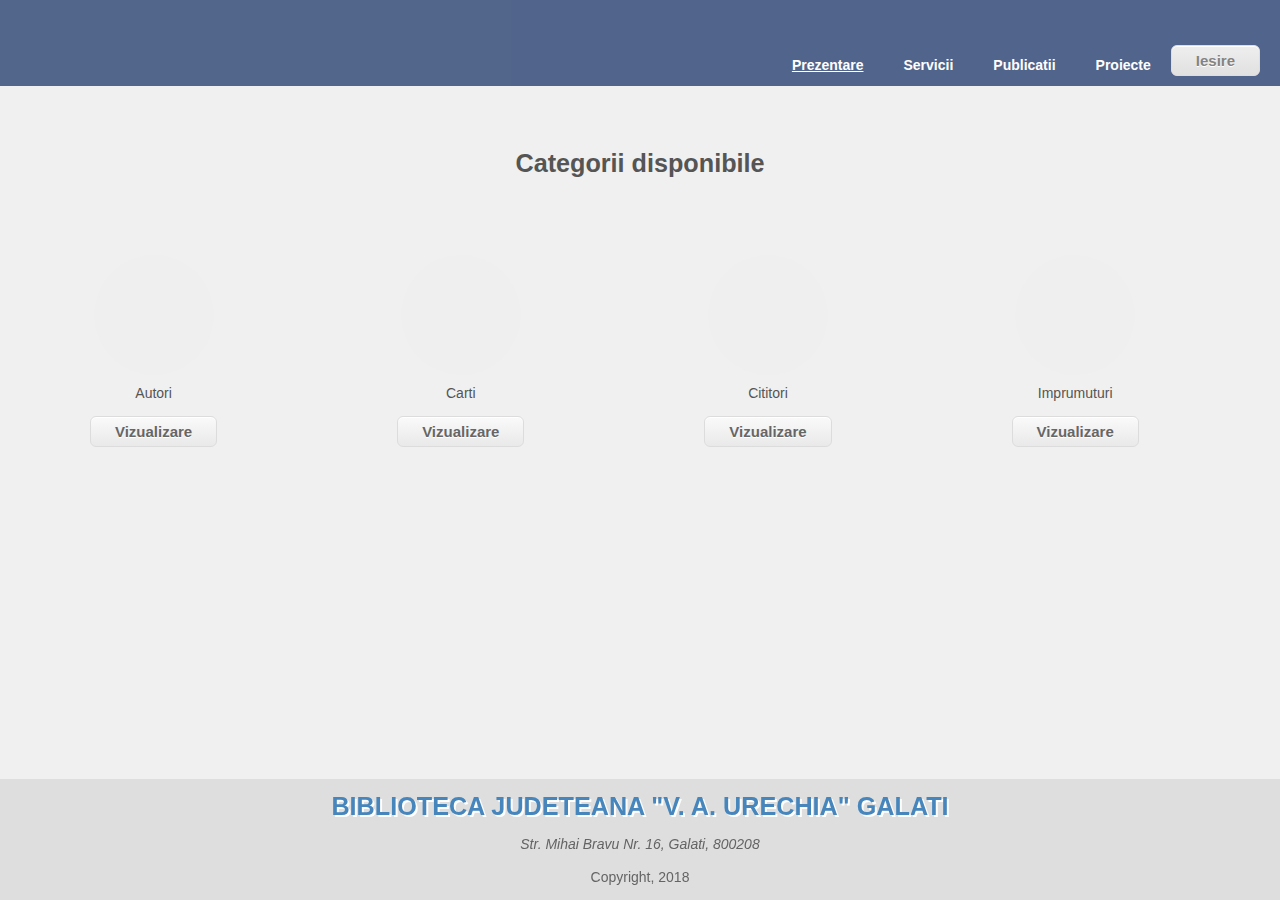
<file: admin.html>
<!doctype html>
<html lang="en">
<head>
    <meta charset="utf-8">
    <title>Biblioteca</title>
    <meta name="viewport" content="width=device-width, initial-scale=1">
    <link rel="stylesheet" href="admin.css">

</head>
<body>

  <header>
      <a href ="#" id="logo"></a>
      <nav>
        <a href="#" id="menu-icon"></a>
        <ul>
          <li><a href="#" class="current">Prezentare</a></li>
          <li><a href="servicii.html">Servicii</a></li>
          <li><a href="publicatii.html">Publicatii</a></li>
          <li><a href="proiecte.html">Proiecte</a></li>

         
            <button  style = "
  -moz-box-shadow:inset 0px 1px 0px 0px #ffffff;
  -webkit-box-shadow:inset 0px 1px 0px 0px #ffffff;
  box-shadow:inset 0px 1px 0px 0px #ffffff;
  background:-webkit-gradient(linear, left top, left bottom, color-stop(0.05, #ededed), color-stop(1, #dfdfdf));
  background:-moz-linear-gradient(top, #ededed 5%, #dfdfdf 100%);
  background:-webkit-linear-gradient(top, #ededed 5%, #dfdfdf 100%);
  background:-o-linear-gradient(top, #ededed 5%, #dfdfdf 100%);
  background:-ms-linear-gradient(top, #ededed 5%, #dfdfdf 100%);
  background:linear-gradient(to bottom, #ededed 5%, #dfdfdf 100%);
  filter:progid:DXImageTransform.Microsoft.gradient(startColorstr='#ededed', endColorstr='#dfdfdf',GradientType=0);
  background-color:#ededed;
  -moz-border-radius:6px;
  -webkit-border-radius:6px;
  border-radius:6px;
  border:1px solid #dcdcdc;
  display:inline-block;
  cursor:pointer;
  color:#777777;
  font-family:Arial;
  font-size:15px;
  font-weight:bold;
  padding:6px 24px;
  text-decoration:none;
  text-shadow:0px 1px 0px #ffffff;
  margin-top: 2%;
  margin-bottom: 2%;
  " onclick="window.location.href='index.html'">Iesire</button>
      
        </ul>
      </nav>
    </header>

    <h1 class="titlu">Categorii disponibile</h1>
    <section class="section">
       <button class="btn1" onclick="window.location.href='autori.php'"></button>
       <p>Autori</p>
       <button class="vizualizare" onclick="window.location.href='vizualizare_autori.php'"> Vizualizare</button>
    </section>
    <section class="section">
       <button class="btn2" onclick="window.location.href='carti.php'"></button>
       <p>Carti</p>
       <button class="vizualizare" onclick="window.location.href='vizualizare_carti.php'"> Vizualizare</button>
    </section>
    <section class="section">
       <button class="btn3" onclick="window.location.href='cititori.php'"></button>
       <p>Cititori</p>
       <button class="vizualizare" onclick="window.location.href='vizualizare_cititori.php'"> Vizualizare</button>
    </section>
    <section class="section">
       <button class="btn4" onclick="window.location.href='imprumuturi.php'"></button>
       <p>Imprumuturi</p>
       <button class="vizualizare" onclick="window.location.href='vizualizare_imprumuturi.php'"> Vizualizare</button>
    </section>


        <footer class="footer">
      <div class = "container">
        <div class = "text-center">
          <h1 class = "bibl" style="color:#337ab7; text-shadow:2px 2px white;">BIBLIOTECA JUDETEANA "V. A. URECHIA" GALATI</h1>
          <address>
            Str. Mihai Bravu Nr. 16, Galati, 800208
          </address>
          <p>Copyright, 2018</p>
        </div>
      </div>
    </footer>
    
</body>
</html>
</file>
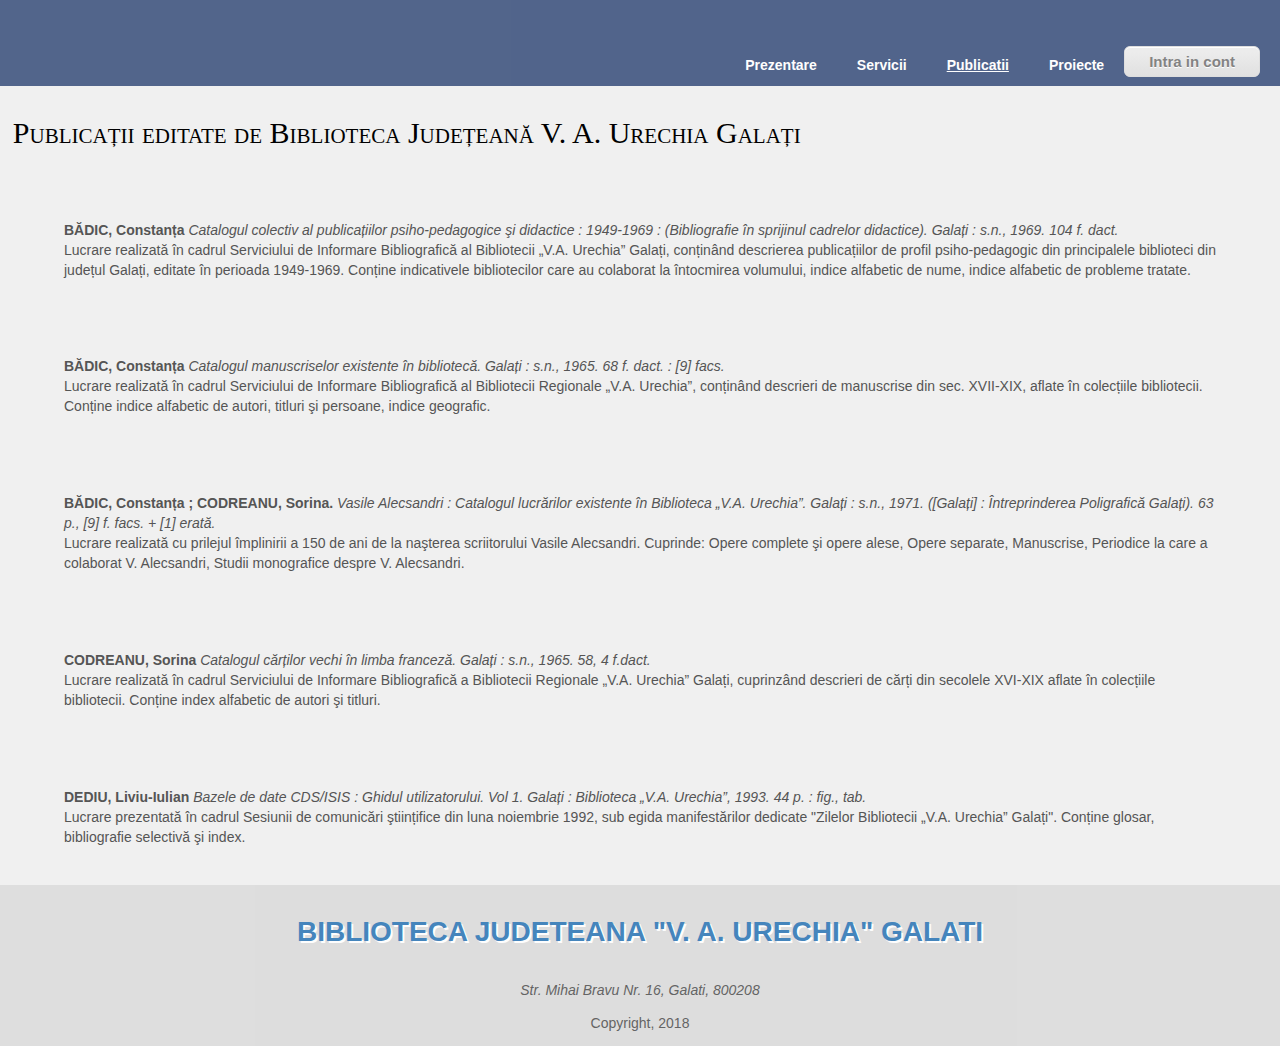
<file: publicatii.html>
<!doctype html>
<html lang="en">
<head>
  <meta charset="utf-8">
  <title>Servicii</title>
  <meta name="viewport" content="width=device-width,initial-scale=1">
  <link rel = "stylesheet" type = "text/css" href = "publicatii.css">
</head>

<body>
 <header>
      <a href ="index.html" id="logo"></a>
      <nav>
        <a href="#" id="menu-icon"></a>
        <ul>
          <li><a href="index.html">Prezentare</a></li>
          <li><a href="servicii.html">Servicii</a></li>
          <li><a href="#" class="current">Publicatii</a></li>
          <li><a href="proiecte.html">Proiecte</a></li>
          

               <button style = "
               -moz-box-shadow:inset 0px 1px 0px 0px #ffffff;
  -webkit-box-shadow:inset 0px 1px 0px 0px #ffffff;
  box-shadow:inset 0px 1px 0px 0px #ffffff;
  background:-webkit-gradient(linear, left top, left bottom, color-stop(0.05, #ededed), color-stop(1, #dfdfdf));
  background:-moz-linear-gradient(top, #ededed 5%, #dfdfdf 100%);
  background:-webkit-linear-gradient(top, #ededed 5%, #dfdfdf 100%);
  background:-o-linear-gradient(top, #ededed 5%, #dfdfdf 100%);
  background:-ms-linear-gradient(top, #ededed 5%, #dfdfdf 100%);
  background:linear-gradient(to bottom, #ededed 5%, #dfdfdf 100%);
  filter:progid:DXImageTransform.Microsoft.gradient(startColorstr='#ededed', endColorstr='#dfdfdf',GradientType=0);
  background-color:#ededed;
  -moz-border-radius:6px;
  -webkit-border-radius:6px;
  border-radius:6px;
  border:1px solid #dcdcdc;
  display:inline-block;
  cursor:pointer;
  color:#777777;
  font-family:Arial;
  font-size:15px;
  font-weight:bold;
  padding:6px 24px;
  text-decoration:none;
  text-shadow:0px 1px 0px #ffffff;
  margin-top: 2%;
  margin-bottom: 2%;
  " onclick="window.location.href='login.html'">Intra in cont</button>
      
        </ul>
      </nav>
    </header>

<p class="titlu">Publicații editate de Biblioteca Județeană V. A. Urechia Galați</p>
<div class="wrapper">
  <b>BĂDIC, Constanța</b>
  <i>Catalogul colectiv al publicațiilor psiho-pedagogice şi didactice : 1949-1969 : (Bibliografie în sprijinul cadrelor didactice). Galați : s.n., 1969. 104 f. dact. </i>
  <div>Lucrare realizată în cadrul Serviciului de Informare Bibliografică al Bibliotecii „V.A. Urechia” Galați, conținând descrierea publicațiilor de profil psiho-pedagogic din principalele biblioteci din județul Galați, editate în perioada 1949-1969. Conține indicativele bibliotecilor care au colaborat la întocmirea volumului, indice alfabetic de nume, indice alfabetic de probleme tratate. 
  </div>
</div>

<div class="wrapper">
  <b>BĂDIC, Constanța</b>
  <i>Catalogul manuscriselor existente în bibliotecă. Galați : s.n., 1965. 68 f. dact. : [9] facs.  </i>
  <div>Lucrare realizată în cadrul Serviciului de Informare Bibliografică al Bibliotecii Regionale „V.A. Urechia”, conținând descrieri de manuscrise din sec. XVII-XIX, aflate în colecțiile bibliotecii. Conține indice alfabetic de autori, titluri şi persoane, indice geografic.  
  </div>
</div>

<div class="wrapper">
  <b>BĂDIC, Constanța ; CODREANU, Sorina.</b>
  <i>Vasile Alecsandri : Catalogul lucrărilor existente în Biblioteca „V.A. Urechia”. Galați : s.n., 1971. ([Galați] : Întreprinderea Poligrafică Galați). 63 p., [9] f. facs. + [1] erată.</i>
  <div>Lucrare realizată cu prilejul împlinirii a 150 de ani de la naşterea scriitorului Vasile Alecsandri. Cuprinde: Opere complete şi opere alese, Opere separate, Manuscrise, Periodice la care a colaborat V. Alecsandri, Studii monografice despre V. Alecsandri. 
  </div>
</div>

<div class="wrapper">
  <b>CODREANU, Sorina</b>
  <i>Catalogul cărților vechi în limba franceză. Galați : s.n., 1965. 58, 4 f.dact. </i>
  <div>Lucrare realizată în cadrul Serviciului de Informare Bibliografică a Bibliotecii Regionale „V.A. Urechia” Galați, cuprinzând descrieri de cărți din secolele XVI-XIX aflate în colecțiile bibliotecii. Conține index alfabetic de autori şi titluri.   
  </div>
</div>

<div class="wrapper last">
  <b>DEDIU, Liviu-Iulian</b>
  <i>Bazele de date CDS/ISIS : Ghidul utilizatorului. Vol 1. Galați : Biblioteca „V.A. Urechia”, 1993. 44 p. : fig., tab. </i>
  <div>Lucrare prezentată în cadrul Sesiunii de comunicări ştiințifice din luna noiembrie 1992, sub egida manifestărilor dedicate "Zilelor Bibliotecii „V.A. Urechia” Galați". Conține glosar, bibliografie selectivă şi index. 
  </div>
</div>


 <footer class="footer">
      <div class = "container">
         <div class = "text-center">
            <h1 style="color:#337ab7; text-shadow:2px 2px white;">BIBLIOTECA JUDETEANA "V. A. URECHIA" GALATI</h1>
            <address>
               Str. Mihai Bravu Nr. 16, Galati, 800208
            </address>
            <p>Copyright, 2018</p>
         </div>
      </div>
    </footer>
    
</body>
</html>
</file>
<file: admin.css>
.vizualizare {

	-moz-box-shadow:inset 0px 1px 0px 0px #ffffff;
	-webkit-box-shadow:inset 0px 1px 0px 0px #ffffff;
	box-shadow:inset 0px 1px 0px 0px #ffffff;
	background:-webkit-gradient(linear, left top, left bottom, color-stop(0.05, #f9f9f9), color-stop(1, #e9e9e9));
	background:-moz-linear-gradient(top, #f9f9f9 5%, #e9e9e9 100%);
	background:-webkit-linear-gradient(top, #f9f9f9 5%, #e9e9e9 100%);
	background:-o-linear-gradient(top, #f9f9f9 5%, #e9e9e9 100%);
	background:-ms-linear-gradient(top, #f9f9f9 5%, #e9e9e9 100%);
	background:linear-gradient(to bottom, #f9f9f9 5%, #e9e9e9 100%);
	filter:progid:DXImageTransform.Microsoft.gradient(startColorstr='#f9f9f9', endColorstr='#e9e9e9',GradientType=0);
	background-color:#f9f9f9;
	-moz-border-radius:6px;
	-webkit-border-radius:6px;
	border-radius:6px;
	border:1px solid #dcdcdc;
	display:inline-block;
	cursor:pointer;
	color:#666666;
	font-family:Arial;
	font-size:15px;
	font-weight:bold;
	padding:6px 24px;
	text-decoration:none;
	text-shadow:0px 1px 0px #ffffff;
	margin-top: 10px;
}
.vizualizare:hover {
	background:-webkit-gradient(linear, left top, left bottom, color-stop(0.05, #e9e9e9), color-stop(1, #f9f9f9));
	background:-moz-linear-gradient(top, #e9e9e9 5%, #f9f9f9 100%);
	background:-webkit-linear-gradient(top, #e9e9e9 5%, #f9f9f9 100%);
	background:-o-linear-gradient(top, #e9e9e9 5%, #f9f9f9 100%);
	background:-ms-linear-gradient(top, #e9e9e9 5%, #f9f9f9 100%);
	background:linear-gradient(to bottom, #e9e9e9 5%, #f9f9f9 100%);
	filter:progid:DXImageTransform.Microsoft.gradient(startColorstr='#e9e9e9', endColorstr='#f9f9f9',GradientType=0);
	background-color:#e9e9e9;
}
.vizualizare:active {
	position:relative;
	top:1px;
}
*{
	margin:0;
	border: 0;
	padding:0;
}

body{
	background: #f0f0f0;
	font: 14px/20px Arial, San-Serif;
	color: #555;
	margin: 0;
	width: 100%;
}

h1{
	text-align:center;
	font-size: 180%;
	line-height: 120%;

}

h2{
	text-decoration: underline;
	line-height: 280%;
	padding-left: 2%;
}

h3{
	line-height: 110%;
	padding: 2.5% 0;
}

p{
	padding: 1%;
}

img{
	text-align: center;
	max-width: 100%;
	height: auto;
	width:auto;
}

a{
	color:#FFF;
	text-decoration: none;
	font-weight: bold;
}

a:hover{
	color: #FFF;
	text-decoration: underline;
}

header{
	background: #405580;
	width: 100%;
	height:86px;
	position: fixed;
	top:0;
	left:0;
	z-index:100;
	opacity:0.90;
}




#logo{
	margin:5px;
	margin-left: 15px;
	float:left;
	width:75px;
	height: 75px;
	background: url("http://res.cloudinary.com/dwraqpjau/image/upload/c_scale,h_75,w_75/v1526927635/imageedit_2_6327001653_1_1_xkfrkr.png") no-repeat center;
}


nav{
	float: right;
	padding: 35px 20px 20px 0;
}



a:hover#menu-icon{
	border-radius: 4px 4px 0 0;
}

ul {
  list-style: none;
}

nav ul li{
	display: inline-block;
	float:left;
	padding: 20px;
}
.titlu{
	margin-top:110px;
	padding:3%;
}
.current{
	color:#FFF;
	text-decoration: underline;
}

.footer{
	background-color: rgba(200, 200, 200, 0.5);
	width:100%;
	overflow: hidden;
	opacity: 0.90;
	position:fixed;
    bottom:0;
}

.text-center{
	text-align:center;
} 
.btn1 {
height: 120px;
width: 120px; 
background-image:url('http://res.cloudinary.com/dwraqpjau/image/upload/c_scale,w_120/v1526824284/autor_hgsg0b.png');
background-repeat:no-repeat;
border-radius: 50%;
opacity: 0.8;
filter: alpha(opacity=80);

}

.btn1:hover {
opacity: 1.0;
filter: alpha(opacity=100); /* For IE8 and earlier */
}

.btn2 {
height: 120px;
width: 120px; 
background-image:url('http://res.cloudinary.com/dwraqpjau/image/upload/c_scale,w_120/v1526823569/book_c7eals.png');
background-repeat:no-repeat;
border-radius: 50%;
 opacity: 0.8;
filter: alpha(opacity=80);
}

.btn2:hover {
opacity: 1.0;
filter: alpha(opacity=100); /* For IE8 and earlier */
}

.btn3 {
height: 120px;
width: 120px; 
background-image:url('http://res.cloudinary.com/dwraqpjau/image/upload/c_scale,w_120/v1526823803/cititor_d8yukx.png');
background-repeat:no-repeat;
border-radius: 50%;
opacity: 0.8;
filter: alpha(opacity=80);
}

.btn3:hover {
opacity: 1.0;
filter: alpha(opacity=100); /* For IE8 and earlier */
}

.btn4 {
height: 120px;
width: 120px; 
background-image:url('http://res.cloudinary.com/dwraqpjau/image/upload/c_scale,w_129/v1526824788/images_kudwqa.png');
background-repeat:no-repeat;
border-radius: 50%;
opacity: 0.8;
filter: alpha(opacity=80);
}

.btn4:hover {
opacity: 1.0;
filter: alpha(opacity=100); /* For IE8 and earlier */
}



.section{
	width:20%;
	float:left;
	margin:3% 2%;
	text-align: center;
	display: inline;

}



.bibl{
	margin:1% 1%;
}
</file>
<file: publicatii.css>
*{
    margin:0;
    border: 0;
    padding:0;
}

body{
    background: #f0f0f0;
    font: 14px/20px Arial, San-Serif;
    color: #555;
    margin: 0;
}

h1{
    text-align:center;
    /*font-size: 180%;*/
    line-height: 110%;
    padding: 2.5% 0;
}

h2{
    text-decoration: underline;
    line-height: 280%;
    padding-left: 2%;
}

h3{
    line-height: 110%;
    padding: 2.5% 0;
}

p{
    padding: 1%;
}

img{
    text-align: center;
    max-width: 100%;
    height: auto;
    width:auto;
}

a{
    color:#FFF;
    text-decoration: none;
    font-weight: bold;
}

a:hover{
    color: #FFF;
    text-decoration: underline;
}

header{
    background: #405580;
    width: 100%;
    height:86px;
    position: fixed;
    top:0;
    left:0;
    z-index:100;
    opacity:0.90;
}

.current{
    color:#FFF;
    text-decoration: underline;
}


#logo{
    margin:5px;
    margin-left: 15px;
    float:left;
    width:75px;
    height: 75px;
    background: url("http://res.cloudinary.com/dwraqpjau/image/upload/c_scale,h_75,w_75/v1526927635/imageedit_2_6327001653_1_1_xkfrkr.png") no-repeat center;
}

nav{
    float: right;
    padding: 35px 20px 20px 0;
}

#menu-icon{
    display:hidden;
    width:40px;
    height:40px;
    background: url(http://res.cloudinary.com/dwraqpjau/image/upload/c_scale,w_50/v1526289410/588a64cdd06f6719692a2d0d_zt2frx.png) center;
}

a:hover#menu-icon{
    border-radius: 4px 4px 0 0;
}

/*ul {
  list-style: none;
}*/

nav ul li{
    display: inline-block;
    float:left;
    padding:20px;
}



.footer{
    background-color: rgba(200, 200, 200, 0.5);
    width:100%;
    overflow: hidden;
    opacity: 0.90;
 /*   position:fixed;*/
    bottom:0;
}

.text-center{
    text-align:center;
}

.titlu{
    margin-top:110px;
  font-family: "Palatino Linotype", "Book Antiqua", Palatino, serif;
font-size: 30px;
letter-spacing: 0px;
word-spacing: 0px;
color: #000000;
font-weight: 400;
text-decoration: none;
font-style: normal;
font-variant: small-caps;
text-transform: none;
}


.wrapper{
    padding:5% 5% 1% 5%;
}


.last{
    padding-bottom: 3%;
}
</file>
